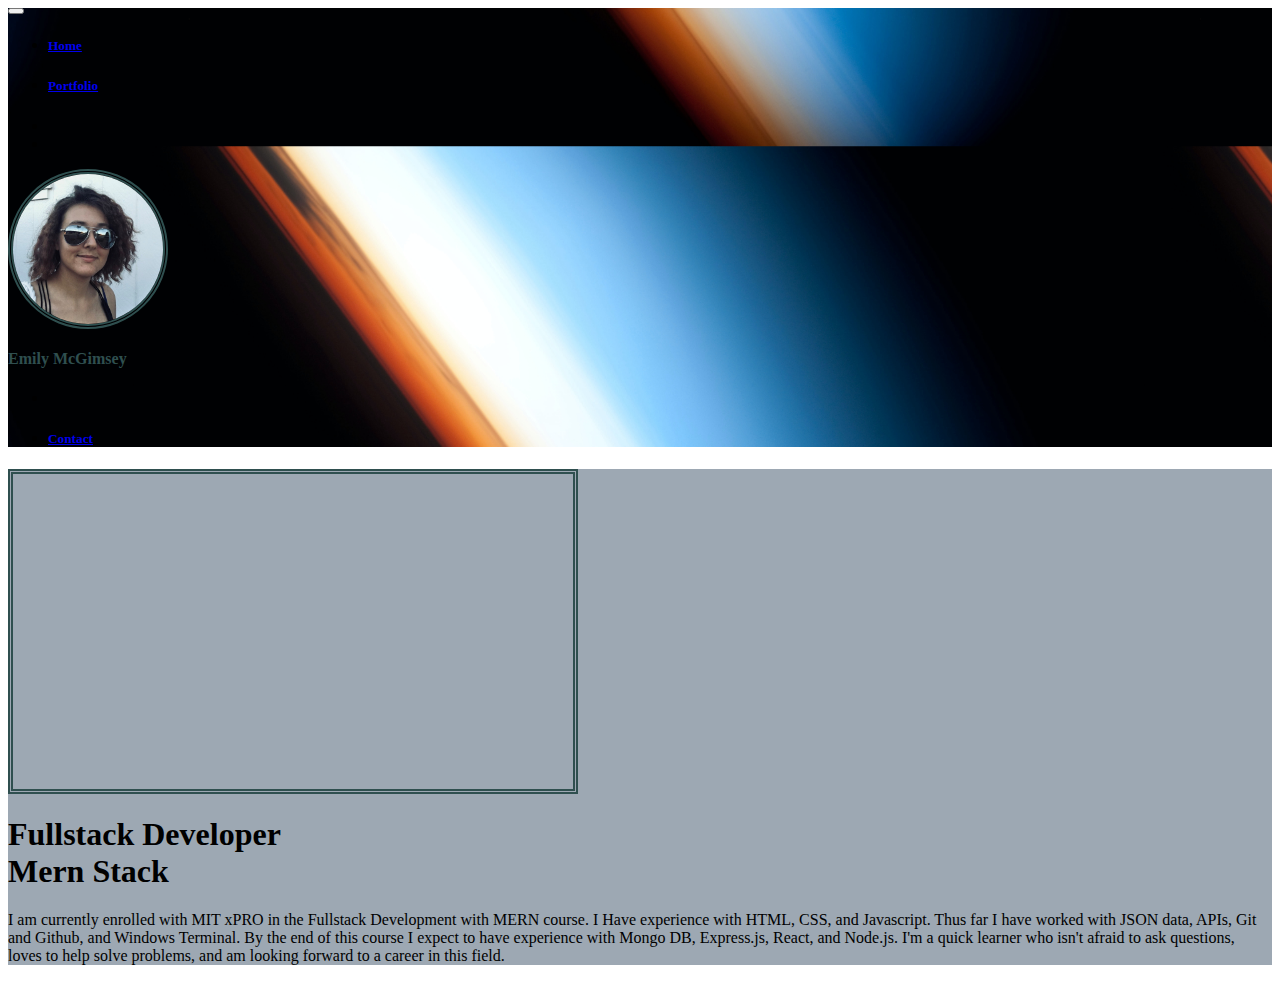
<file: index.html>
<html lang="en">
<head>
    <meta charset="UTF-8">
    <meta http-equiv="X-UA-Compatible" content="IE=edge">
    <meta name="viewport" content="width=device-width, initial-scale=1.0">
   
    <!-- CSS only -->
<link href="https://cdn.jsdelivr.net/npm/bootstrap@5.1.3/dist/css/bootstrap.min.css" rel="stylesheet" integrity="sha384-1BmE4kWBq78iYhFldvKuhfTAU6auU8tT94WrHftjDbrCEXSU1oBoqyl2QvZ6jIW3" crossorigin="anonymous">
    <!--My CSS-->
<link href="./styles.css" rel="stylesheet">
    <title>Emily's Portfolio</title>
</head>
<body>
  
  
  <!--Navbar/header (bootstrap found from codeply (https://www.codeply.com/p/le1KAzjdWx))-->
  <nav class="navbar navbar-expand-md navbar-dark bg-dark main-nav">
    <div class="container">
        <button class="navbar-toggler" type="button" data-toggle="collapse" data-target=".navbar-collapse">
            <span class="navbar-toggler-icon"></span>
        </button>
        <div class="collapse navbar-collapse w-100">
            <ul class="nav navbar-nav w-100">
                <li class="nav-item active">
                    <a class="nav-link" href="https://ermcgimsey.github.io/"><h5>Home</h5></a>
                </li>
                <li class="nav-item">
                    <a class="nav-link" href="https://ermcgimsey.github.io/MIT-Portfolio-page2/"><h5>Portfolio</h5></a>
                </li>
                <li class="nav-item">
                    <a class="nav-link" href="#"></a>
                </li>
                <li class="nav-item">
                    <a class="nav-link" href="#"></a>
                </li>
            </ul>
        </div>
        <a class="navbar-brand order-first order-md-0 m-0" href="https://ermcgimsey.github.io/">
            <img src="./images/EmilyAvatar.jpg" class="avatar-img"></a>
            <div class="header-text"><h4>Emily McGimsey</h4></div>
        <div class="collapse navbar-collapse w-100 justify-content-end">
            <ul class="nav navbar-nav ml-auto">
                <li class="nav-item">
                    <a class="nav-link" href="#"></a>
                </li>
                <li class="nav-item">
                    <a class="nav-link" href="https://ermcgimsey.github.io/MIT-Portfolio-Page3/"><h5>Contact</h5></a>
                </li>
            </ul>
        </div>
    </div>
</nav>

  <!--Sidebar?-->

  <!--Content-->
  <div class="content h-100 w-100 pt-3 border-top border-warning border-3">
    <div class="row-fluid d-flex justify-content-around">
        <div class="col-5 d-flex">
                    <!--youtube vid goes here-->

                    <iframe class="vid-embed" width="560" height="315" src="https://www.youtube.com/embed/dHs6ZbBDuXs" title="YouTube video player" frameborder="0" allow="accelerometer; autoplay; clipboard-write; encrypted-media; gyroscope; picture-in-picture" allowfullscreen></iframe>
               
                    <!--End youtube vid embed-->
        </div>
 
        <div class="col-5">
             <div class="container d-flex flex-column justify-content-center">
            
                <p class="text-dark justify-content-center">
                <h1>Fullstack Developer<br>
                Mern Stack</h1></p>

                <p class="text-dark justify-content-center">
                I am currently enrolled with MIT xPRO in the Fullstack Development with MERN course. I Have experience with HTML, CSS, and Javascript. Thus far I have worked with JSON data, APIs, Git and Github, and Windows Terminal. By the end of this course I expect to have experience with Mongo DB, Express.js, React, and Node.js. 
                    
                    I'm a quick learner who isn't afraid to ask questions, loves to help solve problems, and am looking forward to a career in this field.</p>
                </p>
                
            </div> 
        </div>
        
        
    </div>
  </div>
  
    <!-- JavaScript Bundle with Popper -->
<script src="https://cdn.jsdelivr.net/npm/bootstrap@5.1.3/dist/js/bootstrap.bundle.min.js" integrity="sha384-ka7Sk0Gln4gmtz2MlQnikT1wXgYsOg+OMhuP+IlRH9sENBO0LRn5q+8nbTov4+1p" crossorigin="anonymous"></script>
  
</body>
</html>
</file>
<file: styles.css>
.avatar-img {
    height: 150px;
    width: 150px;
    border-radius: 50%;
    border: 5px solid darkslategray;
    border-style: double;
}

.header-text {
    color: darkslategray
}

.navbar {
    background-image: url(../images/nasa-7Cz6bWjdlDs-unsplash.jpg);
    background-position: 55% -60%;
    background-size: 80%;
    font-family: garamund, High Tower Text, OCR A, serif;
}

.content {
    background-color: rgb(157, 168, 179);
    font-family: garamund, High Tower Text, OCR A, serif;
    
}

.content-words {
    justify-content:center;
    align-items: center;
}

.vid-embed {
    border: 5px solid darkslategray;
    border-style: double;
}

.card-img-top {
    border-top-right-radius: 50%; 
    border: 5px double darkslategray;
    height: 13rem;
}

.card {
    background-color: black;
    color: rgba(255, 255, 255, 0.918);
    font-family: garamund, High Tower Text, OCR A, serif;
}

.card-link {
    color:goldenrod;
}

.card-link:hover {
    color:grey;
}

.fa {
    padding-top: 15px;
    font-size: 30px;
    height: 50px;
    width: 50px;
    text-align: center;
    text-decoration: none;
    border-radius: 50%;
    background-color: darkslategray;
    color: goldenrod
  }
</file>
